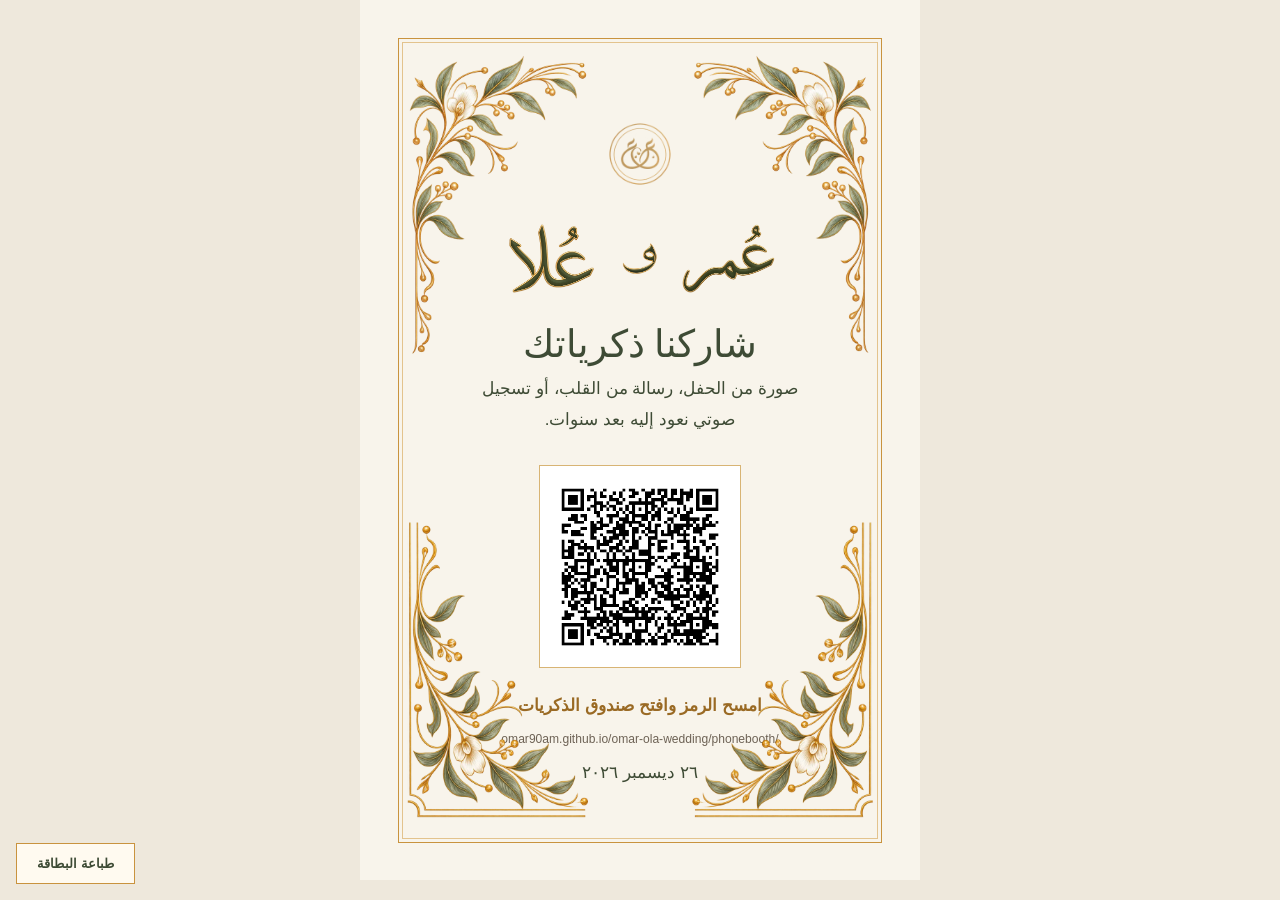
<file: memory-qr.html>
<!doctype html><html lang="ar" dir="rtl"><head><meta charset="utf-8"><meta name="viewport" content="width=device-width,initial-scale=1"><meta name="robots" content="noindex,nofollow"><title>شاركنا ذكرياتك | عمر وعلا</title><style>@page{size:A5 portrait;margin:0}*{box-sizing:border-box}body{margin:0;background:#eee8dc;color:#3e4b35;font-family:Tahoma,Arial,sans-serif}.sheet{width:148mm;min-height:210mm;margin:auto;background:#f8f4eb;padding:10mm;display:flex;align-items:center;justify-content:center}.card{position:relative;width:100%;min-height:188mm;border:1px solid #c9933e;outline:1px solid #e3c38d;outline-offset:-5px;text-align:center;padding:18mm 12mm 12mm;overflow:hidden}.flower{position:absolute;width:48mm;opacity:.96}.tl{top:2mm;left:2mm}.tr{top:2mm;right:2mm;transform:scaleX(-1)}.bl{bottom:2mm;left:2mm}.br{bottom:2mm;right:2mm;transform:scaleX(-1)}.logo{width:21mm;margin:2mm auto 4mm}.names{display:flex;direction:rtl;align-items:center;justify-content:center;gap:4mm;height:24mm}.names img{max-height:22mm;max-width:43mm}.names .wa{max-height:10mm;max-width:12mm}h1{font-family:serif;font-size:10mm;margin:5mm 0 2mm;font-weight:500}p{font-size:4.5mm;line-height:1.8;margin:2mm auto;max-width:90mm}.qrbox{display:inline-block;background:#fff;border:1px solid #d8b474;padding:4mm;margin:6mm 0 3mm}canvas{display:block;width:45mm!important;height:45mm!important}.hint{font-weight:bold;color:#9a6a24}.url{direction:ltr;font-size:3.2mm;color:#6d6255}.print{position:fixed;left:16px;bottom:16px;padding:12px 20px;border:1px solid #c9933e;background:#fffaf0;color:#3e4b35;font-weight:bold;cursor:pointer}@media print{body{background:#fff}.sheet{margin:0}.print{display:none}}@media(max-width:650px){.sheet{width:100%;min-height:100vh;padding:10px}.card{min-height:calc(100vh - 20px);padding-top:90px}.flower{width:135px}.print{position:static;display:block;margin:12px auto}}</style></head><body><main class="sheet"><section class="card"><img class="flower tl" src="img/floral-top.webp" alt=""><img class="flower tr" src="img/floral-top.webp" alt=""><img class="flower bl" src="img/floral-bottom.webp" alt=""><img class="flower br" src="img/floral-bottom.webp" alt=""><img class="logo" src="img/monogram.webp" alt="شعار عمر وعلا"><div class="names"><img src="img/name-omar.webp" alt="عمر"><img class="wa" src="img/name-wa.webp" alt="و"><img src="img/name-ola.webp" alt="علا"></div><h1>شاركنا ذكرياتك</h1><p>صورة من الحفل، رسالة من القلب، أو تسجيل صوتي نعود إليه بعد سنوات.</p><div class="qrbox"><canvas id="qr" width="360" height="360"></canvas></div><p class="hint">امسح الرمز وافتح صندوق الذكريات</p><p class="url">omar90am.github.io/omar-ola-wedding/phonebooth/</p><p>٢٦ ديسمبر ٢٠٢٦</p></section></main><button class="print" onclick="window.print()">طباعة البطاقة</button><script src="js/qrcode-local.js"></script><script>QRCode.toCanvas(document.getElementById('qr'),'https://omar90am.github.io/omar-ola-wedding/phonebooth/?wedding=1',{width:360,margin:2,errorCorrectionLevel:'H'},function(e){if(e)console.error(e)});</script></body></html>
</file>
